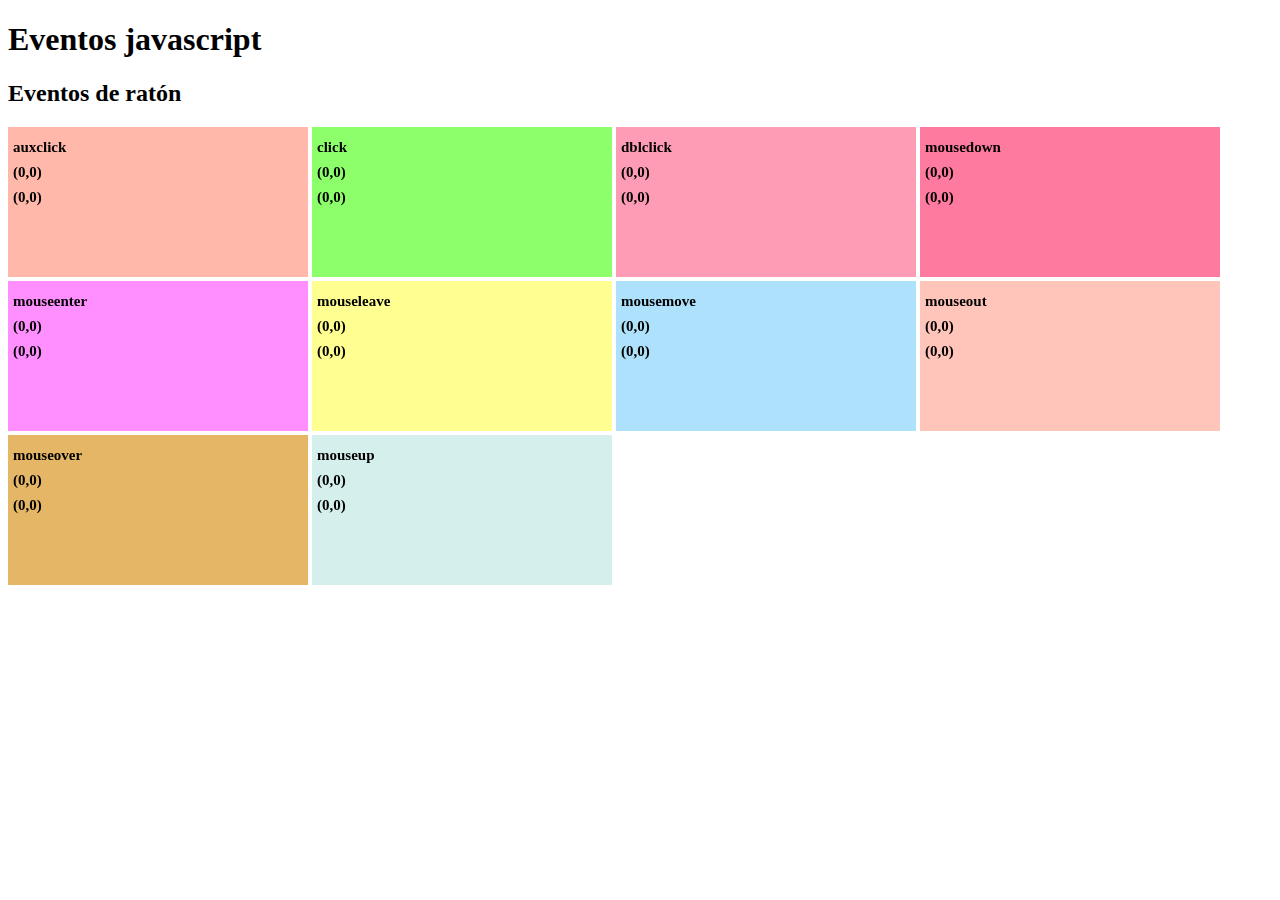
<file: eventos javascript/index.html>
<!DOCTYPE html>
<html lang="es">

<head>
    <meta charset="UTF-8">
    <meta name="author" content="Manuel Solar Bueno">
    <meta http-equiv="X-UA-Compatible" content="IE=edge">
    <meta name="viewport" content="width=device-width, initial-scale=1.0">
    <title>Practica 5.1</title>
    <script src="js/script.js"></script>
</head>

<body>
    <noscript>Su navegador no admite javascript</noscript>
    <h1>Eventos javascript</h1>
    <h2>Eventos de ratón</h2>
    <canvas id="auxclick"></canvas>
    <canvas id="click"></canvas>
    <canvas id="dblclick"></canvas>
    <canvas id="mousedown"></canvas>
    <canvas id="mouseenter"></canvas>
    <canvas id="mouseleave"></canvas>
    <canvas id="mousemove"></canvas>
    <canvas id="mouseout"></canvas>
    <canvas id="mouseover"></canvas>
    <canvas id="mouseup"></canvas>
</body>

</html>
</file>
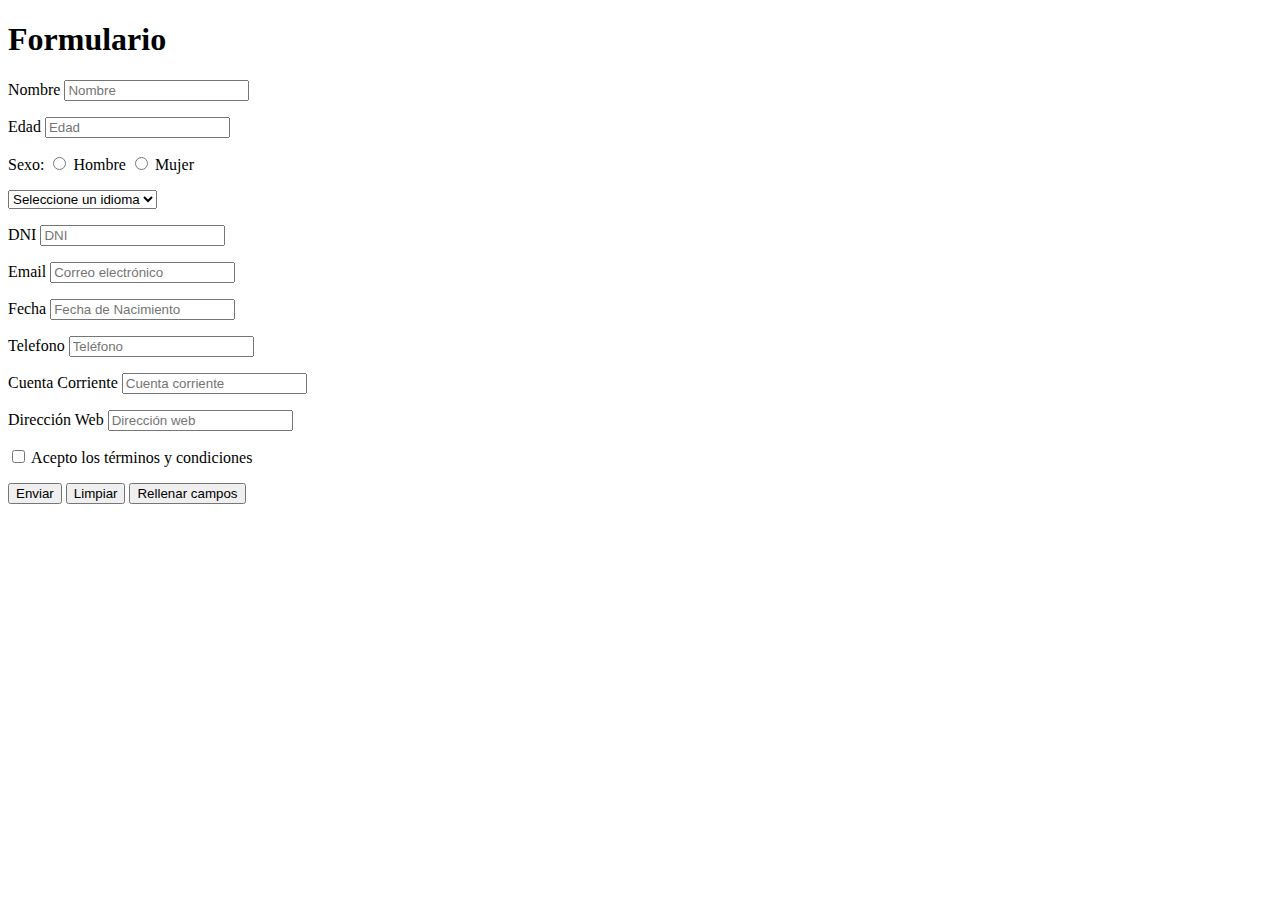
<file: formulario javascript/index.html>
<!DOCTYPE html>
<html lang="es">

<head>
    <meta charset="UTF-8">
    <meta name="author" content="Manuel Solar Bueno">
    <meta http-equiv="X-UA-Compatible" content="IE=edge">
    <meta name="viewport" content="width=device-width, initial-scale=1.0">
    <title>Practica 5.2</title>
    <script src="js/script.js"></script>
    <script src="js/validar.js"></script>
    <link rel="stylesheet" href="css/style.css">

</head>

<body>
    <noscript>
        Esta página requiere el uso de JavaScript para que funcione
    </noscript>

    <header>
        <h1>Formulario</h1>
    </header>
    <main>
        <form method="POST">
            
                <p>
                    <label>
                        Nombre
                        <input type="text" id="nombre" expresion="nombre" placeholder="Nombre">
                        <span class="span_error"></span>
                    </label>
                </p>

                <p>
                    <label>
                        Edad
                        <input type="text" id="edad" expresion="edad" placeholder="Edad">
                        <span class="span_error"></span>
                    </label>
                </p>

                <p>
                    Sexo:
                    <label><input type="radio" id="sexo1" name="sexos" value="Hombre"> Hombre</label>
                    <label><input type="radio" id="sexo2" name="sexos" value="Mujer"> Mujer</label>
                    <span class="span_error"></span>
                </p>

                <p>
                    <select id="idioma">
                            <option value="">Seleccione un idioma</option>
                            <option value="espannol">Español</option>
                            <option value="ingles">Inglés</option>
                            <option value="frances">Francés</option>
                            <option value="aleman">Alemán</option>
                            <option value="italiano">Italiano</option>
                            <option value="portugues">Portugués</option>
                    </select>
                    <span class="span_error"></span>
                </p>

                <p>
                    <label>
                        DNI     
                        <input type="text" id="DNI" expresion="dni" placeholder="DNI">
                        <span class="span_error"></span>
                    </label>
                </p>

                <p>
                    <label>     
                        Email
                        <input type="text" id="email" expresion="email" placeholder="Correo electrónico">
                        <span class="span_error"></span>
                    </label>
                </p>

                <p>
                    <label>
                        Fecha
                        <input type="text" id="fechaNacimiento" expresion="fecha" placeholder="Fecha de Nacimiento">
                        <span class="span_error"></span>
                    </label>
                </p>

                <p>
                    <label>
                        Telefono
                        <input type="text" id="telefono" expresion="telefono" placeholder="Teléfono">
                        <span class="span_error"></span>
                    </label>
                </p>

                <p>
                    <label>
                        Cuenta Corriente
                        <input type="text" id="cuentaCorriente" expresion="cuentaCorriente" placeholder="Cuenta corriente">
                        <span class="span_error"></span>
                    </label>
                </p>

                <p>
                    <label>
                        Dirección Web
                        <input type="text" id="direccionWeb" expresion="direccionWeb" placeholder="Dirección web">
                        <span class="span_error"></span>
                    </label>
                </p>

                <p>
                    <label>
                        <input type="checkbox" id="terminos"> Acepto los términos y condiciones
                        <span class="span_error"></span>
                    </label>
                </p>

                <input type="submit" value="Enviar">
                <input type="reset" id="limpiar" value="Limpiar">
                <button id="rellenar">Rellenar campos</button>
            
        </form>
    </main>

</body>

</html>
</file>
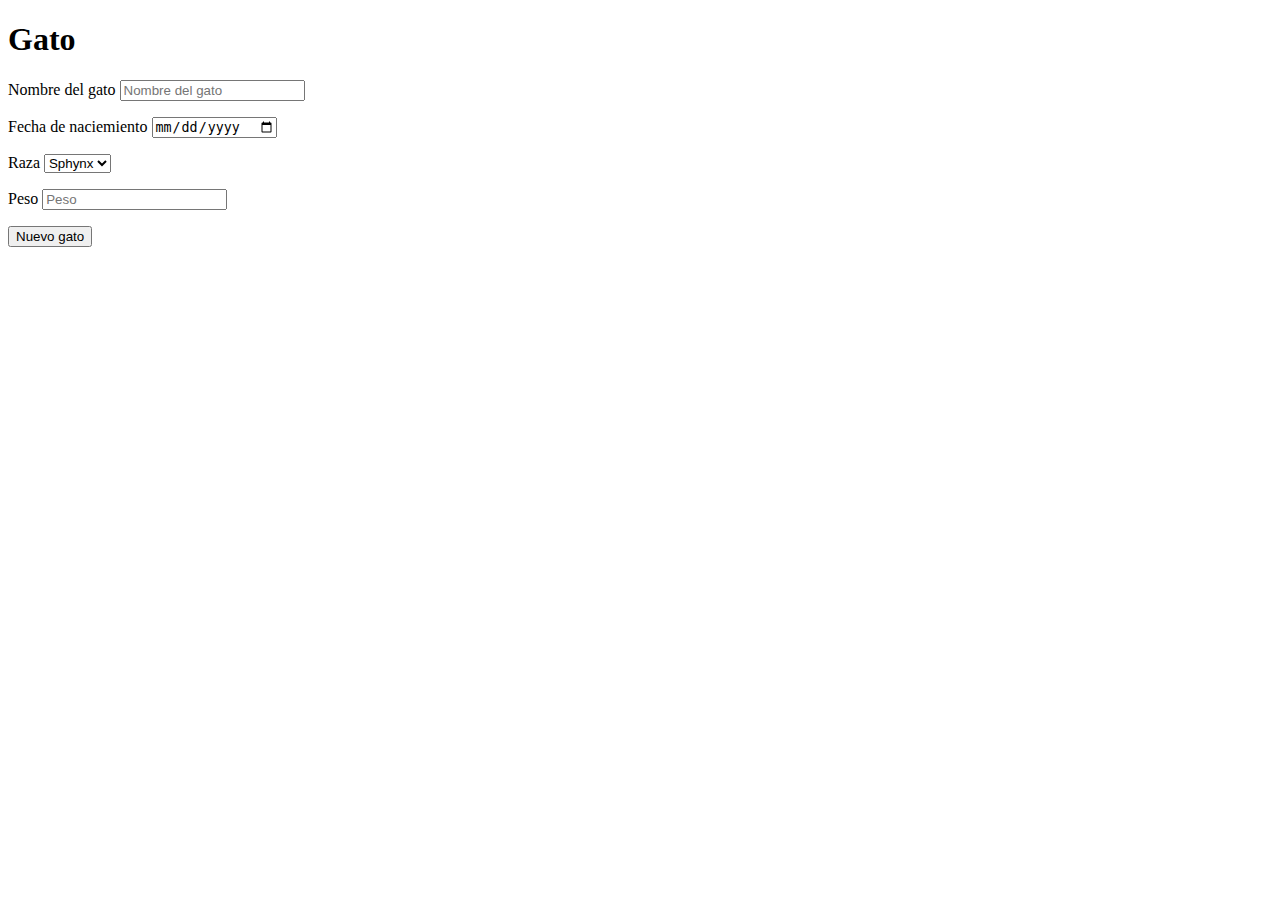
<file: gatito lindo con class/index.html>
<!DOCTYPE html PUBLIC "-//W3C//DTD XHTML 1.0 Transitional//EN" "http://www.w3.org/TR/
xhtml1/DTD/xhtml1-transitional.dtd">
<html xmlns="http://www.w3.org/1999/xhtml">

<head>
    <meta charset="utf-8">
    <meta name="author" content="Manuel Solar Bueno" />
    <title>Gatito Lindo</title>
    <script src="js/gato.js"></script>
    <script src="js/ventanagato.js"></script>
    
</head>
<body>
    <noscript>No tienes JavaScript activado en tu navegador.</noscript>

    <h1>Gato</h1>

    <p id="error"></p>

    <div id="creaGato">
        <p>
            <label>Nombre del gato </label><input id="nombre" type="text" placeholder="Nombre del gato">
        </p>
        <p>
            <label>Fecha de naciemiento </label><input id="fechaDeNacimiento" type="date" placeholder="Fecha de naciemiento">
        </p>
        <p>
            Raza <select name="raza" id="raza">
                <option value="Sphynx">Sphynx</option>
                <option value="Siamés">Siamés</option>
                <option value="Persa">Persa</option>
              </select>
        </p>
        <p>
            <label>Peso </label><input id="peso" type="number" placeholder="Peso">
        </p>
        <button id="nuevoGato">Nuevo gato</button>
    </div>  
</body>
</file>
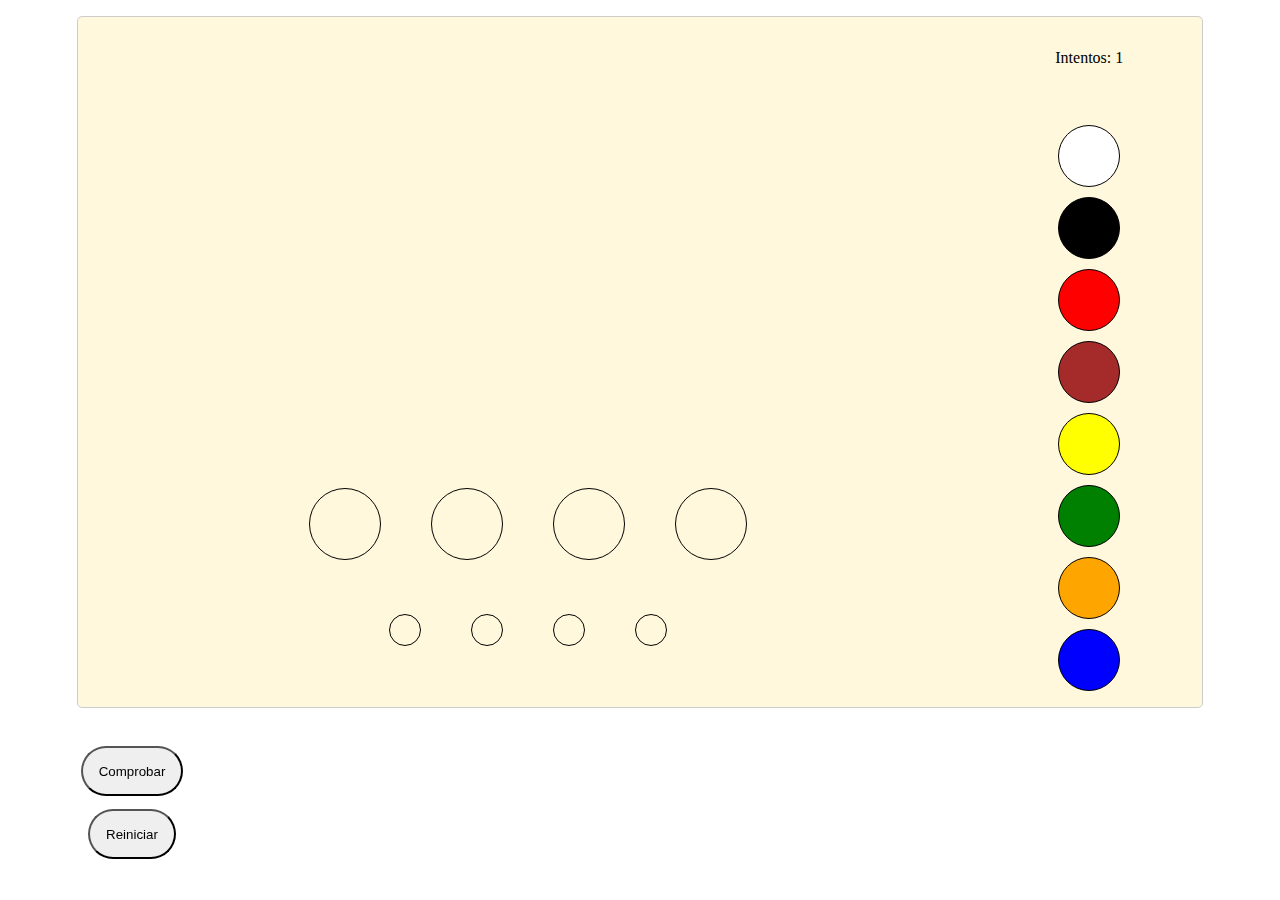
<file: mastermind javascript/index.html>
<!DOCTYPE html>
<html lang="es">

<head>
    <meta charset="UTF-8">
    <meta name="author" content="Manuel Solar Bueno">
    <meta http-equiv="X-UA-Compatible" content="IE=edge">
    <meta name="viewport" content="width=device-width, initial-scale=1.0">
    <title>Practica 6.1</title>
    <script src="js/masterMind.js"></script>
    <script src="js/game.js"></script>
    <link rel="stylesheet" href="css/style.css">

</head>

<body>
    <noscript>
        <p>La página necesita para su funcionamiento el uso de JavaScript.</p>
    </noscript>
    <main>
        <section id="tablero">
            <div id="divGanar">
                <h1>¡Has ganado!</h1>
                <button id="botonNuevaPartida"><span>Reiniciar</span></button>
            </div>
        </section>

        <div>
            <section id="sectionIntentos">
                <p id="intentos">Intentos: 0</p>
            </section>

            <section id="listaBolas">
                <div class="bolas" id="white"></div>
                <div class="bolas" id="black"></div>
                <div class="bolas" id="red"></div>
                <div class="bolas" id="brown"></div>
                <div class="bolas" id="yellow"></div>
                <div class="bolas" id="green"></div>
                <div class="bolas" id="orange"></div>
                <div class="bolas" id="blue"></div>
            </section>
        </div>

    </main>

    <div id="botones">
        <p>
            <button id="botonComprobar"><span>Comprobar</span></button>
            <button id="botonReiniciar"><span>Reiniciar</span></button>
        </p>
    </div>
</body>

</html>
</file>
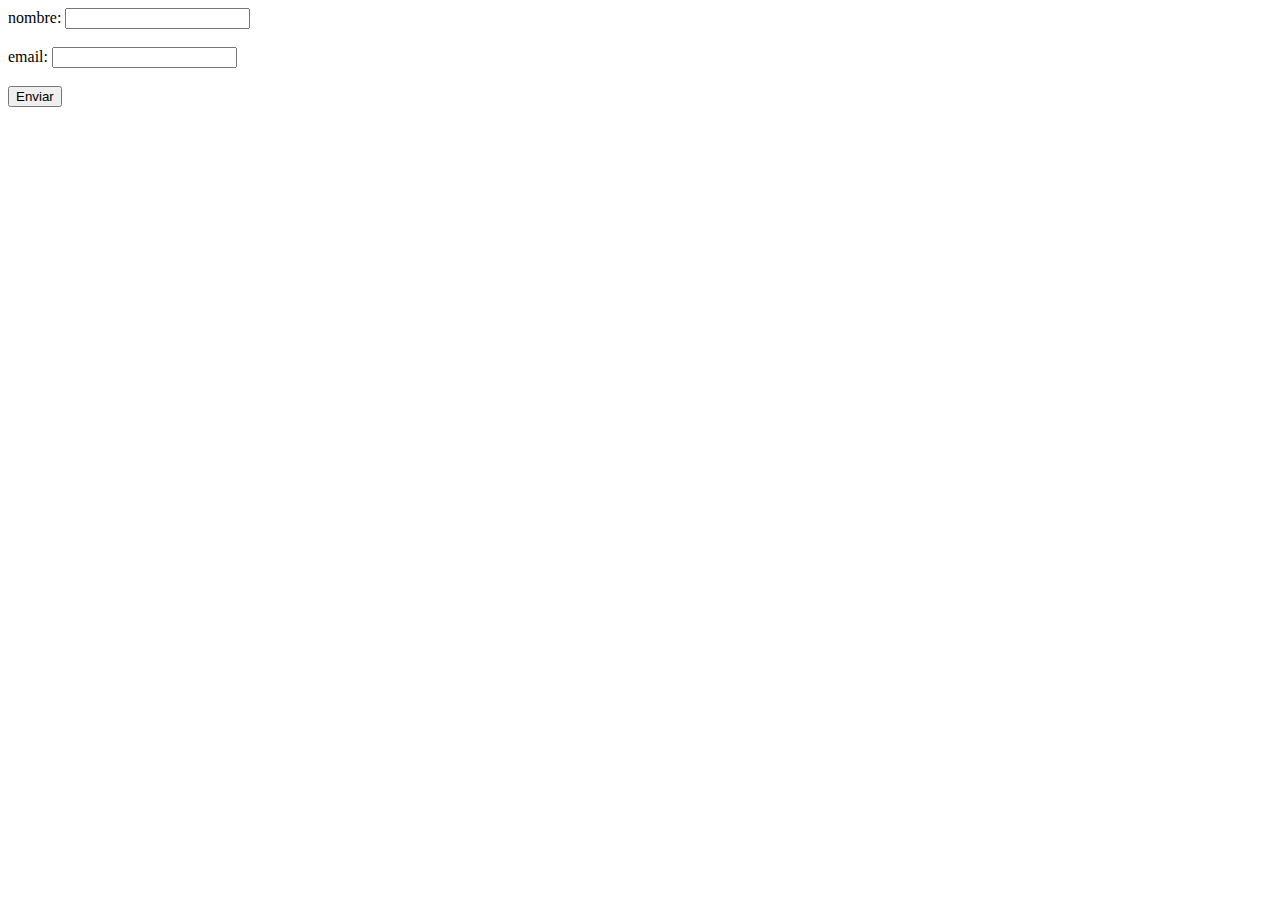
<file: pluginjqueryFormulario/index.html>
<!DOCTYPE html>
<html lang="es">
<head>
    <meta charset="UTF-8">
    <meta http-equiv="X-UA-Compatible" content="IE=edge">
    <meta name="viewport" content="width=device-width, initial-scale=1.0">
    <title>Manuel Solar Bueno</title>
    <script src="js/jquery-3.6.0.js"></script>
    <script src="js/plugin.js"></script>
    <script src="js/main.js"></script>
</head>
<body>
    <form>
        nombre: <input type="text" name="nombre" data-tipo="nombre"><br><br>
        email: <input type="text" name="correo" data-tipo="correo"><br><br>
        <input type="submit" value="Enviar">
    </form>
</body>
</html>
</file>
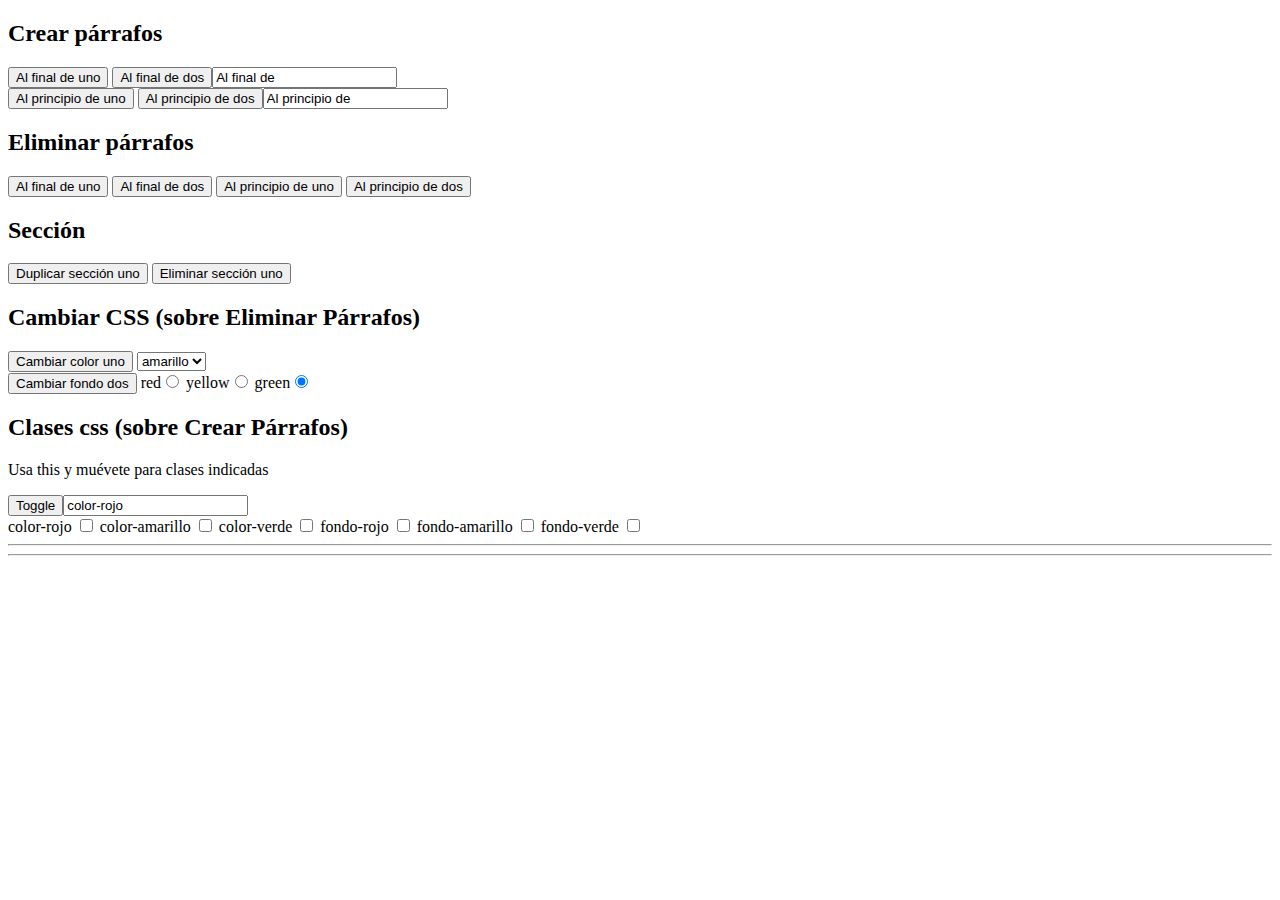
<file: repasoDOM/index.html>
<!DOCTYPE html>
<html lang="es">

<head>
    <meta charset="UTF-8">
    <link rel="stylesheet" href="css/style.css">
    <script src="js/main.js"></script>
    <title>Repaso UD6:DOM</title>
</head>

<body>
    <div>
        <h2>Crear párrafos</h2>
        <button>Al final de uno </button> <button>Al final de dos </button><input type="text" name="alFinal" id="alFinal"
            value="Al final de ">
        <div>
            <button>Al principio de uno</button> <button>Al principio de dos </button><input type="text"
                name="alPrincipio" id="alPrincipio"
                value="Al principio de">
        </div>

        <h2>Eliminar párrafos</h2>
        <button>Al final de uno </button> <button>Al final de dos </button>
        <button>Al principio de uno </button> <button>Al principio de dos </button>

        <h2>Sección</h2>
        <button>Duplicar sección uno </button> <button>Eliminar sección uno </button>

        <h2>Cambiar CSS (sobre Eliminar Párrafos)</h2>
        <div><button>Cambiar color uno </button>
            <select name="" id="color">
                <option value="red">rojo</option>
                <option value="yellow" selected>amarillo</option>
                <option value="green">verde</option>
            </select>
        </div>
        <div>
            <button>Cambiar fondo dos </button>
            <label>red<input type="radio" id="genderm" name="fondo" value="red" />
            </label>
            <label>yellow<input type="radio" id="genderm" name="fondo" value="yellow" />
            </label>
            <label>green<input type="radio" id="genderm" name="fondo" value="green" checked />
            </label>
        </div>

        <h2>Clases css (sobre Crear Párrafos)</h2>
        <p>Usa this y muévete para clases indicadas</p>
        <div>
            <button>Toggle</button><input type="text" value="color-rojo">
        </div>
        <label> color-rojo
            <input type="checkbox" value="color-rojo">
        </label>
        <label> color-amarillo
            <input type="checkbox" value="color-amarillo">
        </label>
        <label> color-verde
            <input type="checkbox" value="color-verde">
        </label> 
        <label> fondo-rojo
            <input type="checkbox" value="fondo-rojo">
        </label>
        <label> fondo-amarillo
            <input type="checkbox" value="fondo-amarillo">
        </label>
        <label> fondo-verde
            <input type="checkbox" value="fondo-verde">
        </label>
    </div>
    <section id="uno"></section>
    <hr>
    <section id="dos"></section>
    <hr>
</body>

</html>
</file>
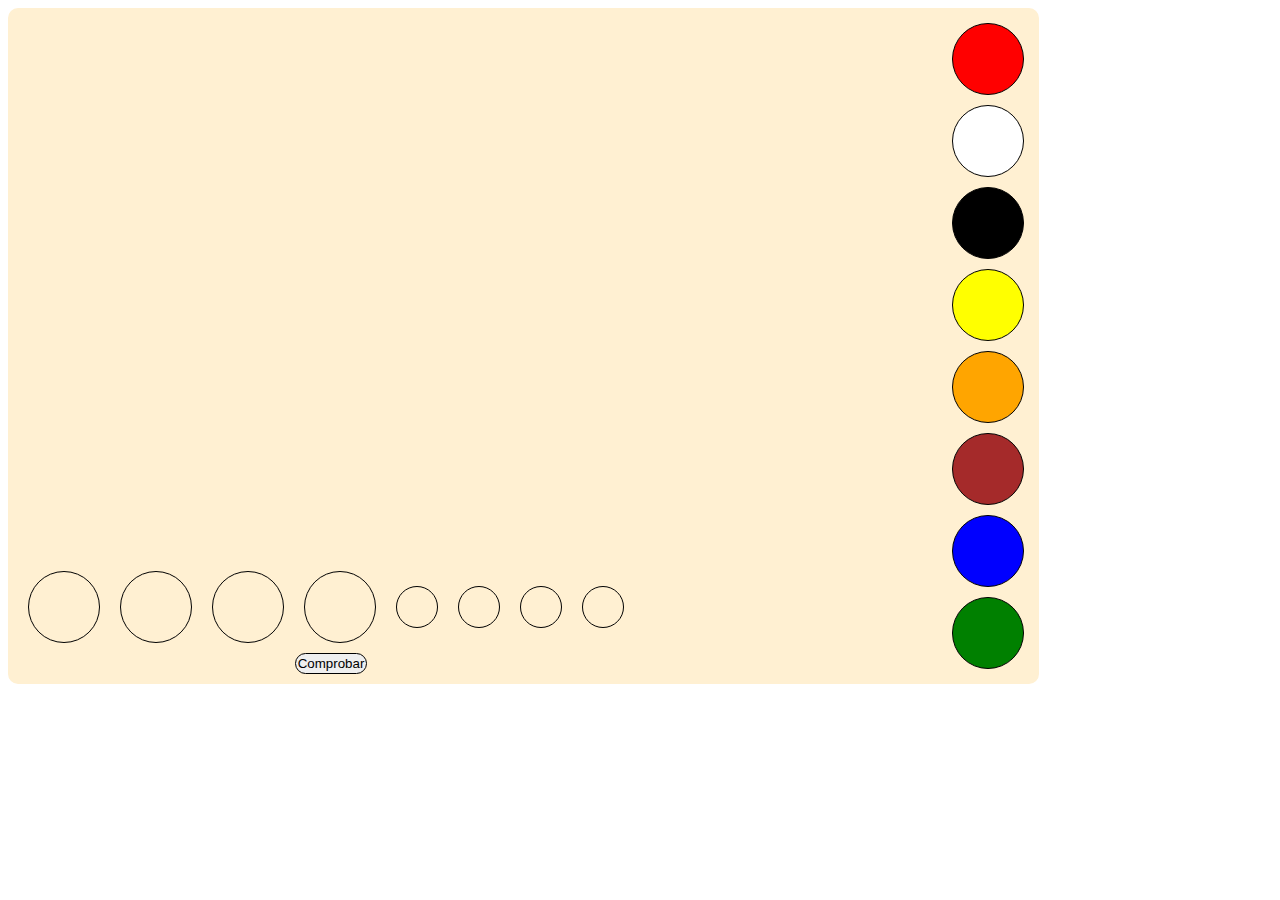
<file: jquery/mastermind/index.html>
<!DOCTYPE html>
<html lang="es">

<head>
    <meta charset="UTF-8">
    <meta http-equiv="X-UA-Compatible" content="IE=edge">
    <meta name="viewport" content="width=device-width, initial-scale=1.0">
    <meta name="author" content="Manuel Solar Bueno">
    <link rel="stylesheet" href="css/style.css">
    <script src="js/jquery-3.6.0.min.js"></script>
    <script src="js/mastermind.js"></script>
    <script src="js/game.js"></script>
    <title>mastermind</title>
</head>

<body>
    <div id="contenedor">
        <div id="resultados">
            <div id="divbutton">
                <button>Comprobar</button>
                
            </div>
            
            <div class="fila">
                <div class="hueco" data-libre="true"></div>
                <div class="hueco" data-libre="true"></div>
                <div class="hueco" data-libre="true"></div>
                <div class="hueco" data-libre="true"></div>
                <div class="comprobar"></div>
                <div class="comprobar"></div>
                <div class="comprobar"></div>
                <div class="comprobar"></div>
            </div>
        </div>
        <div id="colorines">
            <div class="colores"></div>
            <div class="colores"></div>
            <div class="colores"></div>
            <div class="colores"></div>
            <div class="colores"></div>
            <div class="colores"></div>
            <div class="colores"></div>
            <div class="colores"></div>
        </div>
        <div id="ganar-oculto">
            <h3>¡Has Ganado!</h3>
            <div id="reiniciar">Reiniciar</div>
        </div>
    </div>
</body>

</html>
</file>
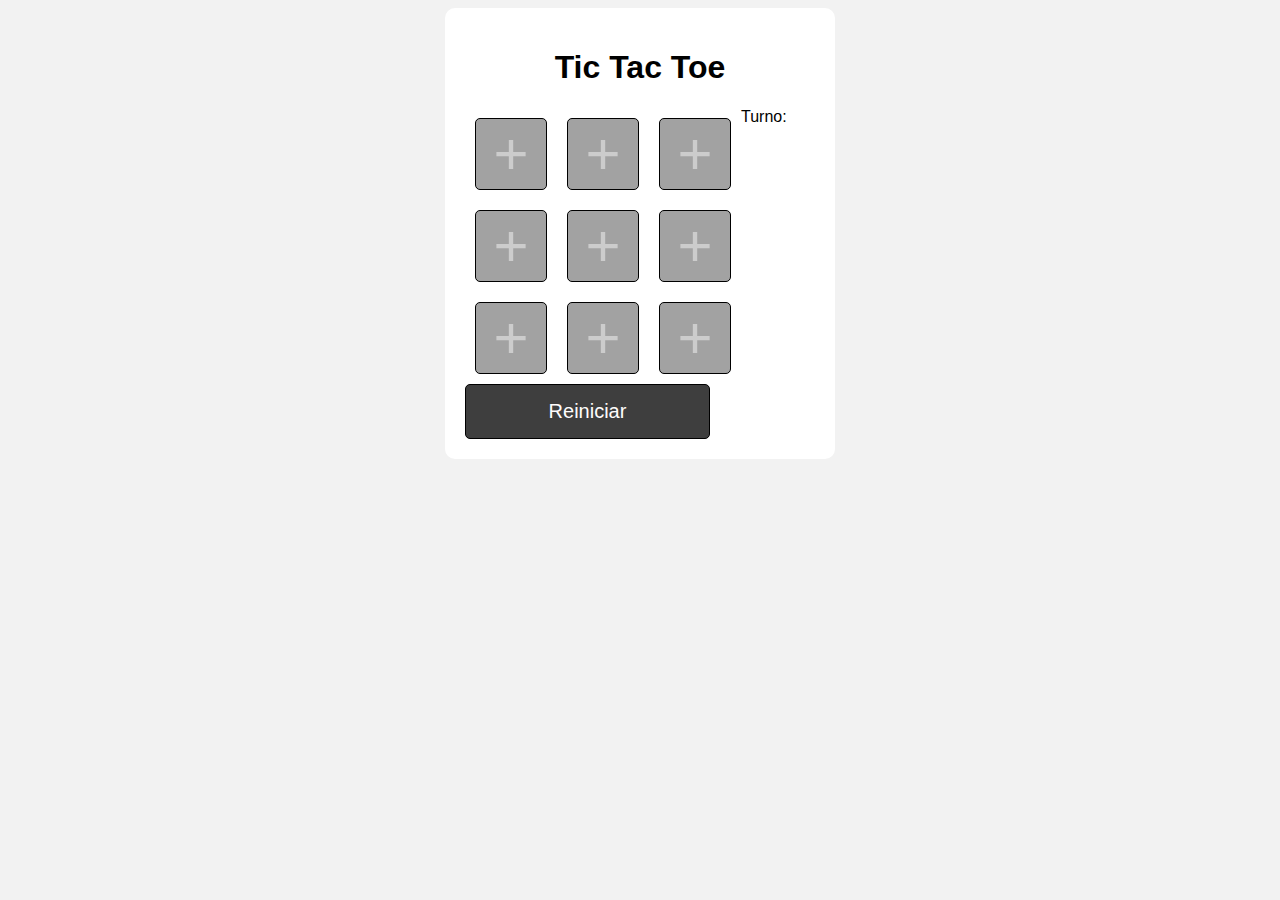
<file: jquery/tictactoe/index.html>
<!DOCTYPE html>
<html lang="es">
<head>
    <meta charset="UTF-8">
    <meta http-equiv="X-UA-Compatible" content="IE=edge">
    <meta name="viewport" content="width=device-width, initial-scale=1.0">
    <title>Tic Tac Toe - Manuel Solar Bueno</title>
    <script src="https://code.jquery.com/jquery-3.6.0.min.js"></script>
    <script src="js/main.js"></script>
    <link rel="stylesheet" href="css/style.css">

</head>
<body>
    <div id="container">
        <header>
            <h1>Tic Tac Toe</h1>
        </header>
        <div id="content">
            <div id="board">
                <div class="grid">
                    <div class="item" id="spot1">+</div>
                    <div class="item" id="spot2">+</div>
                    <div class="item" id="spot3">+</div>
                    <div class="item" id="spot4">+</div>
                    <div class="item" id="spot5">+</div>
                    <div class="item" id="spot6">+</div>
                    <div class="item" id="spot7">+</div>
                    <div class="item" id="spot8">+</div>
                    <div class="item" id="spot9">+</div>
                </div>
            </div>
            <div id="info">
                <div id="turn">
                    <p>Turno:</p>
                    <p id="turn-number"></p>
                </div>
            </div>
        </div>
        <footer>
            <button id="reset"> Reiniciar </button>
        </footer>

    </div>
    
</body>
</html>
</file>
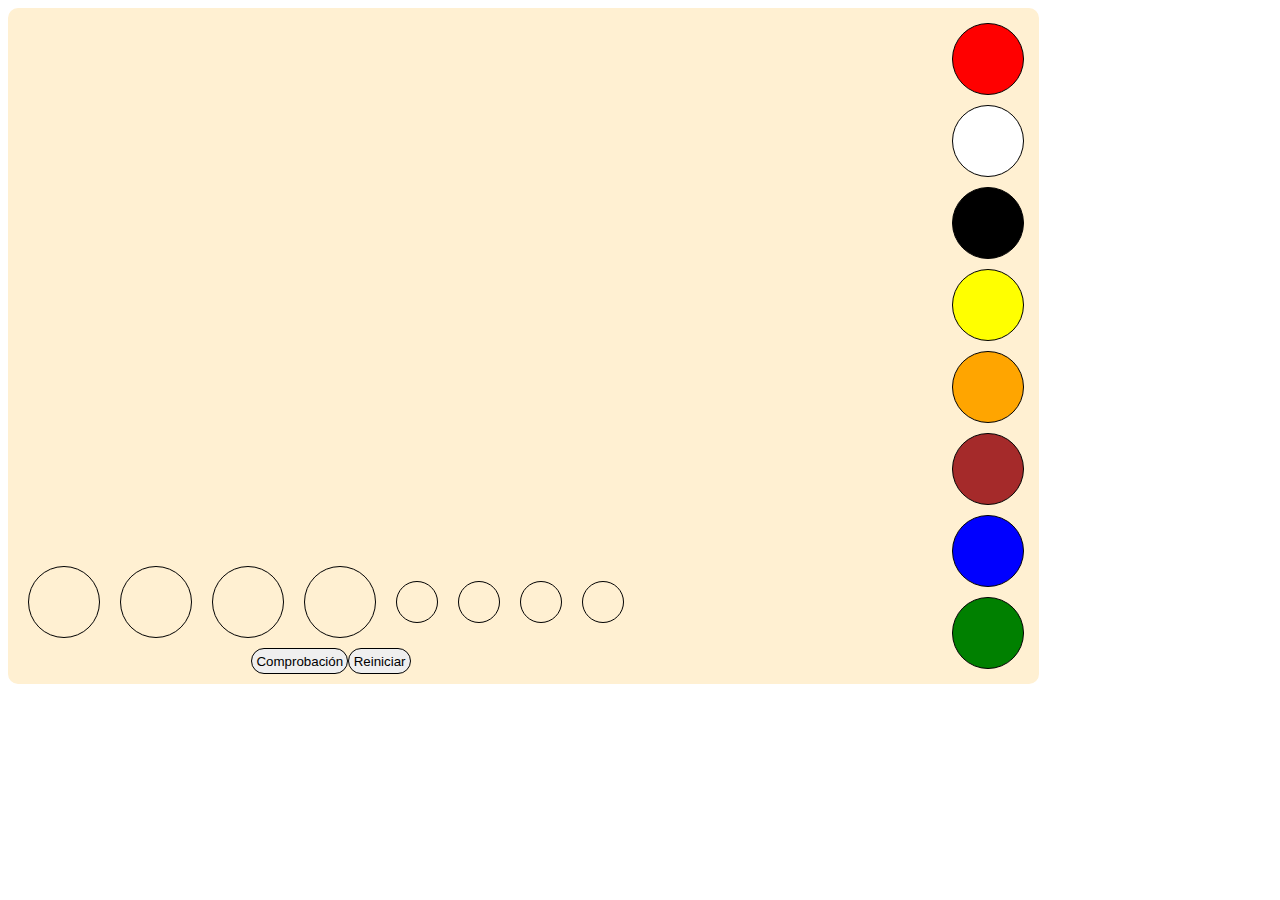
<file: mastermindJsConClases/mastermind.html>
<!DOCTYPE html>
<html lang="es">

<head>
    <meta charset="UTF-8">
    <meta http-equiv="X-UA-Compatible" content="IE=edge">
    <meta name="viewport" content="width=device-width, initial-scale=1.0">
    <meta name="author" content="joaquin baena salas">
    <link rel="stylesheet" href="css/style.css">
    <script src="js/mastermind.js"></script>
    <script src="js/game.js"></script>
    <title>mastermind</title>
</head>

<body>
    <div id="contenedor">
        <div id="resultados">
            <div id="divbutton">
                <button id="comprobar">Comprobación</button>
                <button id="reiniciar">Reiniciar</button>
            </div>
            
            <div class="fila">
                <div class="hueco"></div>
                <div class="hueco" ></div>
                <div class="hueco"></div>
                <div class="hueco"></div>
                <div class="comprobar"></div>
                <div class="comprobar"></div>
                <div class="comprobar"></div>
                <div class="comprobar"></div>
            </div>
        </div>
        <div id="colorines">
            <div class="colores red"></div>
            <div class="colores white"></div>
            <div class="colores black"></div>
            <div class="colores yellow"></div>
            <div class="colores orange"></div>
            <div class="colores brown"></div>
            <div class="colores blue"></div>
            <div class="colores green"></div>
        </div>
        <div id="ganar-oculto">
            <h3>¡Has Ganado!</h3>
            <div id="reiniciar">Reiniciar</div>
        </div>
    </div>
</body>

</html>
</file>
<file: formulario javascript/css/style.css>
input:invalid{
    border-color: red;
}
</file>
<file: mastermind javascript/css/style.css>
body {
    margin: 0;
    padding: 1em;
    font-family: "Roboto";
    font-size: 16px;
}

body>div {
    padding: 18px;
    margin-top: 20px;
}

header h1 {
    text-align: center;
}

a {
    text-decoration: none;
}

main {
    border-radius: 5px;
    border: 1px solid #ccc;
    background-color: cornsilk;
    margin: 0 auto;
    width: 90%;
    height: auto;
    display: grid;
    grid-template-columns: 80% 20%;
}

h1 {
    text-align: center;
    font-weight: bold;
}

button {
    margin: 0.5em;
}

#listaBolas {
    padding: 1em;
    align-items: center;
    justify-content: center;
}

#divGanar {
    display: none;
    color: black;
    text-align: center;
}

#divGanar button{
    margin: 0.5em;
    border-radius: 50px;
}

#sectionIntentos {
    padding: 1em;
    
    align-items: center;
    justify-content: center;
}

#sectionIntentos p {
    text-align: center;
}

#comprobar {
    
    height: 50px;
    bottom: 0px;
    left: 5px;
    
}

#comprobar span {
    padding: 10px 10px 10px;
    display: inline-block;
}

#limpiar {
    height: 30px;
    margin: 0 auto;
    margin-top: 10px;
}

#tablero {
    padding: 2em;
    text-align: center;
    display: flex;
    flex-direction: column-reverse;
}

.bolas {
    border-radius: 100%;
    height: 60px;
    width: 60px;
    margin: 0 auto;
    border: 1px solid black;
    cursor: pointer;
}

#white {
    background-color: white;
    margin-top: 10px;
}

#black {
    background-color: black;
    margin-top: 10px;
}

#red {
    background-color: red;
    margin-top: 10px;
}

#brown {
    background-color: brown;
    margin-top: 10px;
}

#yellow {
    background-color: yellow;
    margin-top: 10px;
}

#green {
    background-color: green;
    margin-top: 10px;
}

#orange {
    background-color: orange;
    margin-top: 10px;
}

#blue {
    background-color: blue;
    margin-top: 10px;
}

.casilla {
    display: inline-block;
    border-radius: 100px;
    height: 70px;
    width: 70px;
    margin: 25px;
    border: 1px solid ;
}

.casillaPista {
    border-radius: 50px;
    height: 30px;
    width: 30px;
    display: inline-block;
    margin: 25px;
    border: 1px solid ;
}

footer {
    text-align: center;
}

footer span {
    color: black;
}

#botones {
    text-align: center;
    position: fixed;
    left: 50px;
    bottom: 0;
    width: 10%;
}

#botones button {
    border-radius: 50px;
    height: 50px;
}

#botones span {
    padding: 10px 10px 10px;
    display: inline-block;
}
</file>
<file: repasoDOM/css/style.css>
.fondo-rojo{
    background-color: red;
}

.fondo-verde{
    background-color: green;
}

.fondo-amarillo{
    background-color: yellow;
}

.color-rojo{
    color: red;
}

.color-verde{
    color: green;
}

.color-amarillo{
    color: yellow;
}
</file>
<file: jquery/mastermind/css/style.css>
#contenedor{
    display: flex;
    width: 80%;
    border-radius: 10px;
    height: 80%;
    border: 10px solid;
    border-color: #fff0d2;
    background-color: #ffda9169;
    flex-direction: row;
    align-items: flex-end;
    justify-content: space-between;
}

#colorines{
    display: flex;
    /* background-color: blueviolet; */
    /* border: 3px solid black; */
    align-items: flex-end;
    flex-direction: column;
    align-content: flex-end;
}

#resultados{
    display: flex;
    overflow-y: scroll;
    align-items: center;
    flex-direction: column-reverse;
}

.colores{
    width: 70px;
    border-radius: 70px;
    height: 70px;
    margin: 5px;
    cursor: pointer;
    border: 1px solid black;
}

.hueco{
    width: 70px;
    border-radius: 70px;
    /* background-color: grey; */
    height: 70px;
    margin: 10px;
    cursor: pointer;
    border: 1px solid black;
}

.comprobar, .antiguo-comprobar{
    width: 40px;
    border-radius: 40px;
    /* background-color: grey; */
    height: 40px;
    margin: 10px;
    border: 1px solid black;
}

.fila{
    display: flex;
    align-items: center;
    align-content: center;
    flex-direction: row;
}

.antiguo-hueco{
    width: 70px;
    border-radius: 70px;
    background-color: grey;
    height: 70px;
    margin: 10px;
    border: 3px solid black;
}

#ganar-oculto{
    display: none;
}

button{
    border-radius: 30px;
    border: 1px solid black;
    padding: 3%;
    /* flex: 1 0 50%; */
}

#divbutton{
    display: flex;
    flex-direction: row;
    align-items: center;
    margin-left: 10px;
    justify-content: center;
}

#ganar{
    position: absolute;
    top: 33%;
    left: 33%;
    background-color: black;
    color: white;
    border-radius: 10px;
    padding: 10px;
}

#reiniciar{
    background-color: white;
    border: 3px solid black;
    border-radius: 10px;
    padding: 10px;
    text-align: center;
    cursor: pointer;
    color: black;
}
</file>
<file: jquery/tictactoe/css/style.css>
body{
    background-color: #f2f2f2;
    font-family: 'Open Sans', sans-serif;
}

h1{
    text-align : center;
    color: rgb(0, 0, 0);
}

#container{
    width: 350px;
    margin: 0 auto;
    background-color: #fff;
    padding: 20px;
    border-radius: 10px;
}

.item{
    width: 70px;
    height: 70px;
    border: 1px solid #000;
    float: left;
    margin: 10px;
    text-align: center;
    font-size: 60px;
    cursor: pointer;
    color: #ccc;
    background: rgb(162, 162, 162);
    border-radius: 5px;

}

.item:hover{
    background: rgb(231, 231, 231);
    color: #000;
}

#reset{
    width: 70%;
    padding: 15px;
    border: 1px solid #000;
    text-align: center;
    font-size: 20px;
    cursor: pointer;
    color: rgb(254, 252, 252);
    background: rgb(62, 62, 62);
    border-radius: 5px;
}

#reset:hover{
    background: rgb(126, 126, 126);
    color: #000;
}

.o{
    color: red;
}

.x{
    color: green;
}

footer{
    display: block;
}
</file>
<file: mastermindJsConClases/css/style.css>
#contenedor{
    display: flex;
    width: 80%;
    border-radius: 10px;
    height: 80%;
    border: 10px solid;
    border-color: #fff0d2;
    background-color: #ffda9169;
    flex-direction: row;
    align-items: flex-end;
    justify-content: space-between;
}

#colorines{
    display: flex;
    /* background-color: blueviolet; */
    /* border: 3px solid black; */
    align-items: flex-end;
    flex-direction: column;
    align-content: flex-end;
}

#resultados{
    display: flex;
    overflow-y: scroll;
    align-items: center;
    flex-direction: column-reverse;
}

.colores{
    width: 70px;
    border-radius: 70px;
    height: 70px;
    margin: 5px;
    cursor: pointer;
    border: 1px solid black;
}

.hueco{
    width: 70px;
    border-radius: 70px;
    /* background-color: grey; */
    height: 70px;
    margin: 10px;
    cursor: pointer;
    border: 1px solid black;
}

.comprobar, .antiguo-comprobar{
    width: 40px;
    border-radius: 40px;
    /* background-color: grey; */
    height: 40px;
    margin: 10px;
    border: 1px solid black;
}

.fila{
    display: flex;
    align-items: center;
    align-content: center;
    flex-direction: row;
}

.antiguo-hueco{
    width: 70px;
    border-radius: 70px;
    background-color: grey;
    height: 70px;
    margin: 10px;
    border: 3px solid black;
}

#ganar-oculto{
    display: none;
}

button{
    border-radius: 30px;
    border: 1px solid black;
    padding: 3%;
    /* flex: 1 0 50%; */
}

#divbutton{
    display: flex;
    flex-direction: row;
    align-items: center;
    margin-left: 10px;
    justify-content: center;
}

#ganar{
    position: absolute;
    top: 33%;
    left: 33%;
    background-color: black;
    color: white;
    border-radius: 10px;
    padding: 10px;
}



.blue{
    background-color: blue;
}

.brown{
    background-color: brown;
}

.black{
    background-color: black;    
}

.white{
    background-color: white;
}

.red{
    background-color: red;
}

.green{
    background-color: green;
}

.yellow{
    background-color: yellow;
}

.orange{
    background-color: orange;
}
</file>
